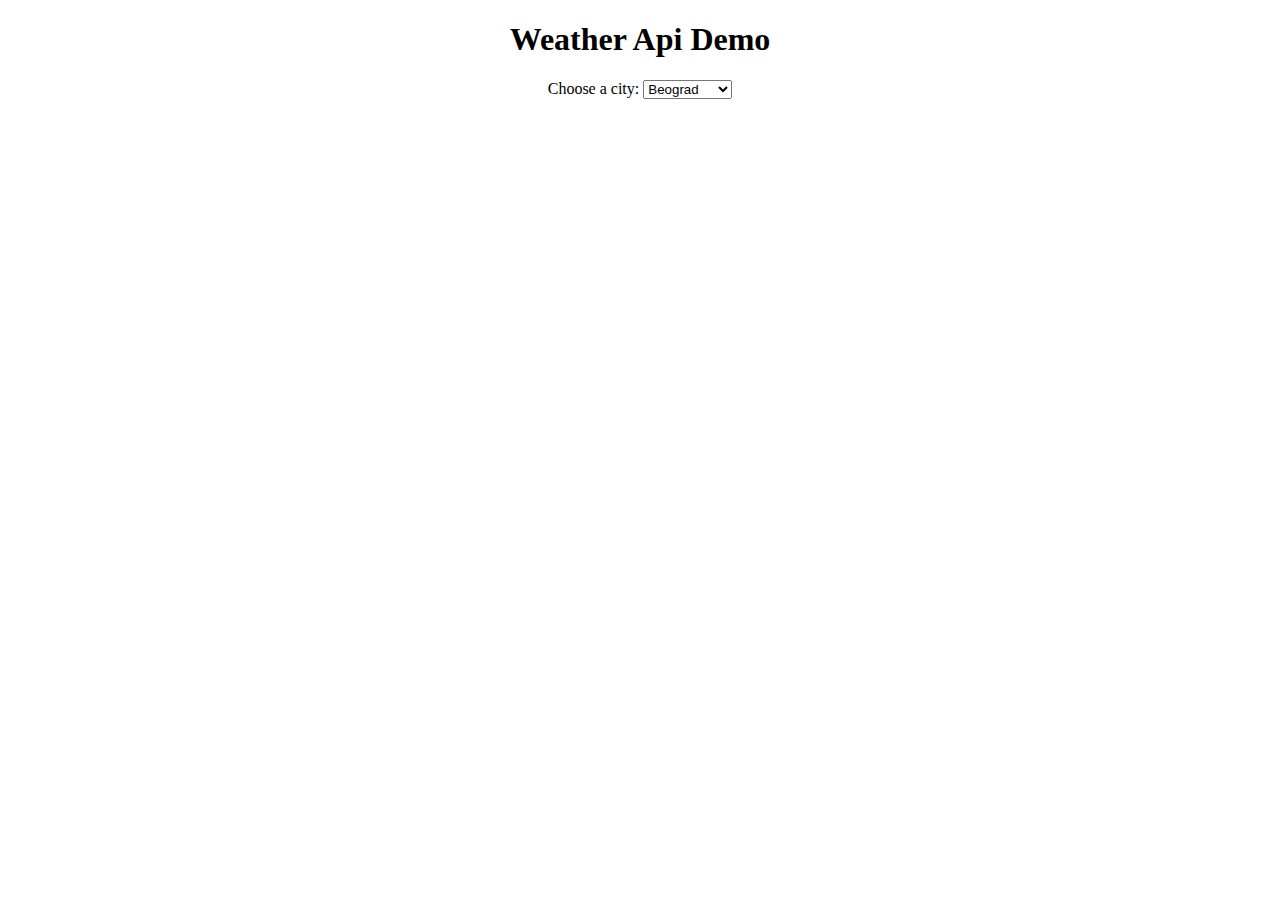
<file: task00/index.html>
<!DOCTYPE html>
<html lang="en">
  <head>
    <meta charset="utf-8" />
    <meta http-equiv="X-UA-Compatible" content="IE=edge" />
    <title>Page Title</title>
    <meta name="viewport" content="width=device-width, initial-scale=1" />
    <link rel="stylesheet" type="text/css" media="screen" href="main.css" />
    <script src="main.js"></script>
  </head>
  <body>
    <h1>Weather Api Demo</h1>

    <label for="city">Choose a city:</label>
    <select id="city" onChange="fetchWeather(this)">
      <option value="Kragujevac">Kragujevac</option>
      <option value="Cacak">Cacak</option>
      <option value="Beograd" selected="selected">Beograd</option>
      <option value="Nis">Nis</option>
      <option value="Jagodina">Jagodina</option>
      <option value="Kraljevo">Kraljevo</option>
      <option value="Pirot">Pirot</option>
      <option value="Apatin">apatin</option>
      <option value="Subotica">Subotica</option>
      <option value="Krusevac">Krusevac</option>

    </select>

    <div id="weather-result"></div>
  </body>
</html>
</file>
<file: task00/main.css>
body {
    margin: 0;
    padding: 0;
    box-sizing: border-box;
    text-align: center;
}
</file>
